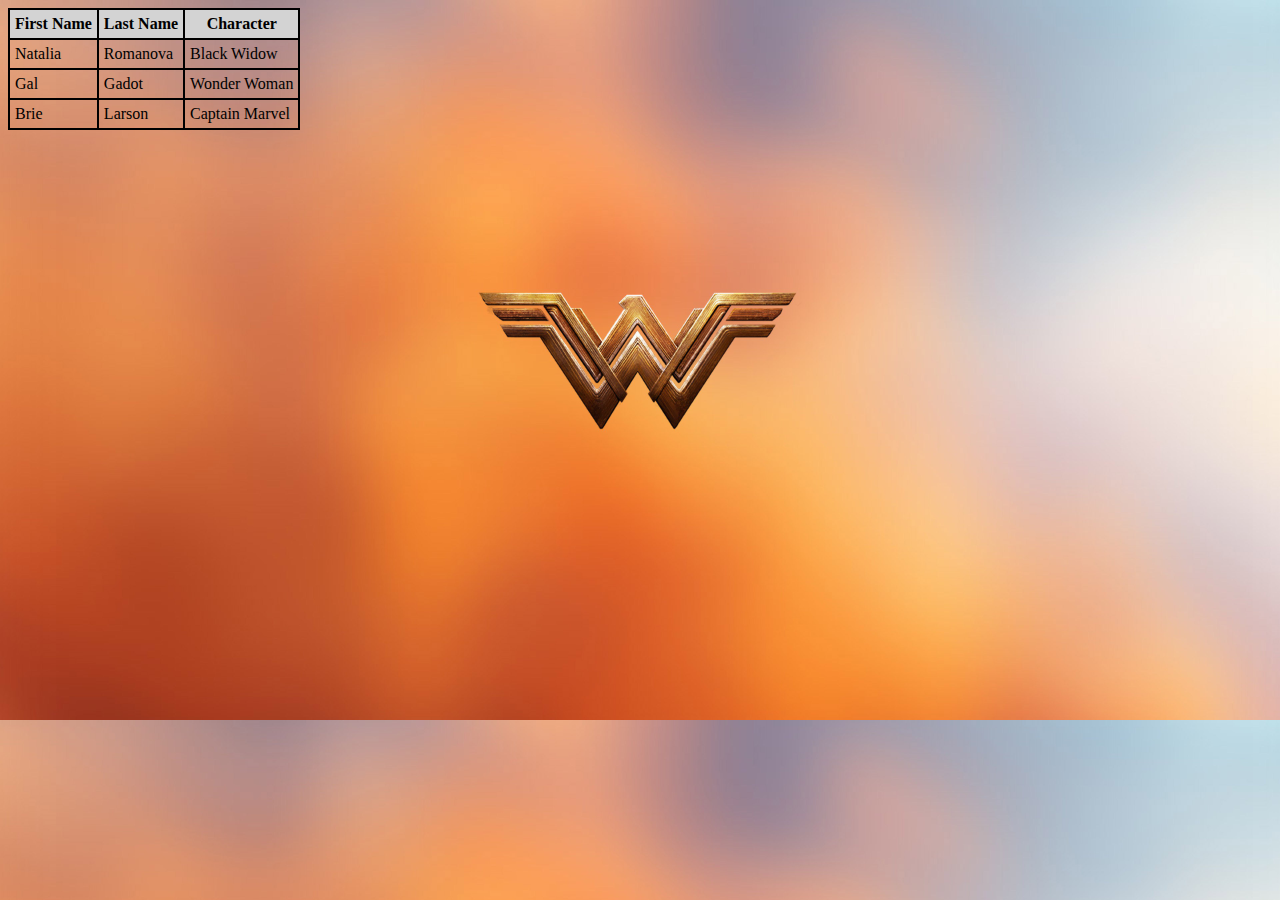
<file: index.html>
<!DOCTYPE html>
<html>
<head>
	<title>hello world</title>
	<link rel="stylesheet" href="./cur_css.css">
</head>
<body  background="./image/wonder_woman.jpg" style="background-size: cover">
	<table>
		<tr>
			<th>First Name</th>
			<th>Last Name</th>
			<th>Character</th>
		</tr>
		<tr>
			<td>Natalia</td>
			<td>  Romanova</td>
			<td>Black Widow</td>
		</tr>
		<tr>
			<td>Gal</td>
			<td>Gadot</td>
			<td>Wonder Woman</td>
		</tr>
		<tr>
			<td>Brie</td>
			<td>Larson</td>
			<td>Captain Marvel</td>
		</tr>

	</table>

</body>
</html>
</file>
<file: cur_css.css>
table, th, td {
	border:2px solid black;
	border-collapse: collapse;
}
th {
	background-color: lightgray

}
td, th{
	padding: 5px;
}
</file>
